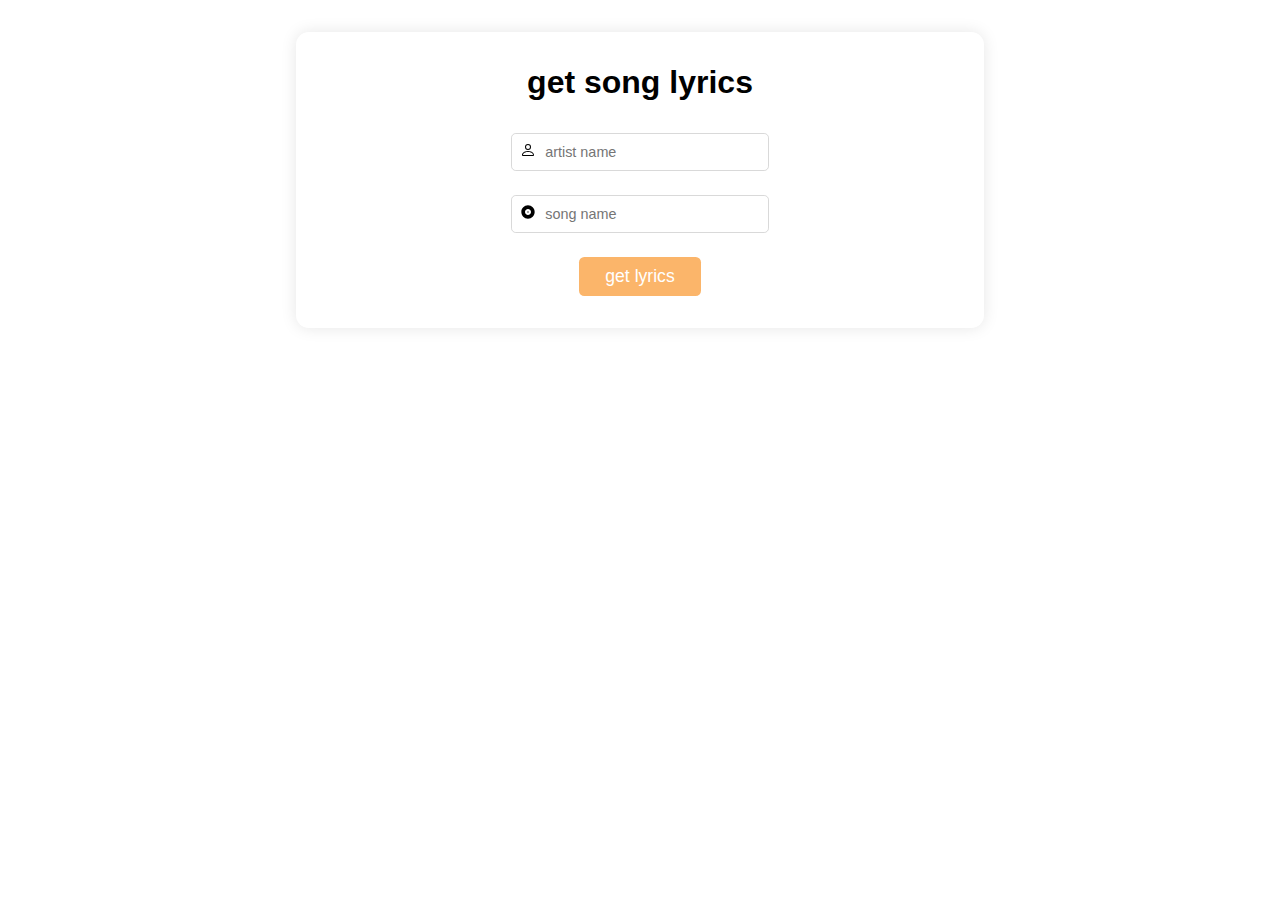
<file: lyrics-fetcher/index.html>
<!DOCTYPE html>
<html lang="en">

<head>
    <meta charset="UTF-8">
    <meta http-equiv="X-UA-Compatible" content="IE=edge">
    <meta name="viewport" content="width=device-width, initial-scale=1.0">
    <title>lyrics fetcher</title>
    <link rel="stylesheet" href="styles.css">
    <script src="app.js" defer></script>
</head>

<body>
    <div class="lyrics-input">
        <h1>get song lyrics</h1>
        <div class="input-wrap">
            <span class="person-icon">
                <svg stroke="currentColor" fill="currentColor" stroke-width="0" viewBox="0 0 16 16" height="1em"
                    width="1em" xmlns="http://www.w3.org/2000/svg">
                    <path fill-rule="evenodd"
                        d="M13 14s1 0 1-1-1-4-6-4-6 3-6 4 1 1 1 1h10zm-9.995-.944v-.002.002zM3.022 13h9.956a.274.274 0 00.014-.002l.008-.002c-.001-.246-.154-.986-.832-1.664C11.516 10.68 10.289 10 8 10c-2.29 0-3.516.68-4.168 1.332-.678.678-.83 1.418-.832 1.664a1.05 1.05 0 00.022.004zm9.974.056v-.002.002zM8 7a2 2 0 100-4 2 2 0 000 4zm3-2a3 3 0 11-6 0 3 3 0 016 0z"
                        clip-rule="evenodd"></path>
                </svg>
            </span>
            <input type="text" id="artistName" placeholder="artist name">
        </div>
        <div class="input-wrap">
            <span class="album-icon">
                <svg stroke="currentColor" fill="currentColor" stroke-width="0" viewBox="0 0 24 24" height="1em"
                    width="1em" xmlns="http://www.w3.org/2000/svg">
                    <path
                        d="M12 2C6.48 2 2 6.48 2 12s4.48 10 10 10 10-4.48 10-10S17.52 2 12 2zm0 14.5c-2.49 0-4.5-2.01-4.5-4.5S9.51 7.5 12 7.5s4.5 2.01 4.5 4.5-2.01 4.5-4.5 4.5zm0-5.5c-.55 0-1 .45-1 1s.45 1 1 1 1-.45 1-1-.45-1-1-1z">
                    </path>
                </svg>
            </span>
            <input type="text" id="songName" placeholder="song name">
        </div>
        <button type="button" class="fetchBtn">get lyrics</button>
    </div>
    <div class="loading">
        <p>fetching lyrics ...</p>
    </div>
    <div class="lyrics-output">
        <pre></pre>
    </div>
</body>

</html>
</file>
<file: lyrics-fetcher/styles.css>
body {
    margin: 0;
    font-family: Arial, Helvetica, sans-serif;
    padding: 1em;
}

.lyrics-input,
.loading {
    text-align: center;
}

.lyrics-input,
.lyrics-output {
    margin: 1em auto;
    padding: 2em 1.5em;
    border-radius: 0.8em;
    background: #fff;
    box-shadow: 0 0 1em rgba(0, 0, 0, 0.1);
    max-width: 40em;
}

.lyrics-input h1 {
    margin: 0em 0 1em 0;
}

.input-wrap {
    display: flex;
    align-items: center;
    padding: 0.5em;
    max-width: 15em;
    margin: 1.5em auto;
    border: 1px #d1d1d1d1 solid;
    border-radius: 0.3em;
}

.input-wrap input {
    width: 100%;
    border: none;
    margin-left: 0.5em;
    font-size: 0.9em;
}

.input-wrap input:focus {
    outline: none;
    /* removes the blue outline when you click on the input box*/
}

.fetchBtn {
    background: rgb(251, 181, 106);
    color: white;
    border: none;
    border-radius: 0.3em;
    padding: 0.5em 1.5em;
    font-size: 1.1em;
    transition: 0.3s;
    cursor: pointer;
}

.fetchBtn:hover {
    background: rgb(245, 140, 255);
}

.lyrics-output,
.loading {
    opacity: 0;
    transition: 0.4s ease-in-out;
}

.lyrics-output pre {
    font-size: 1.1em;
}
</file>
